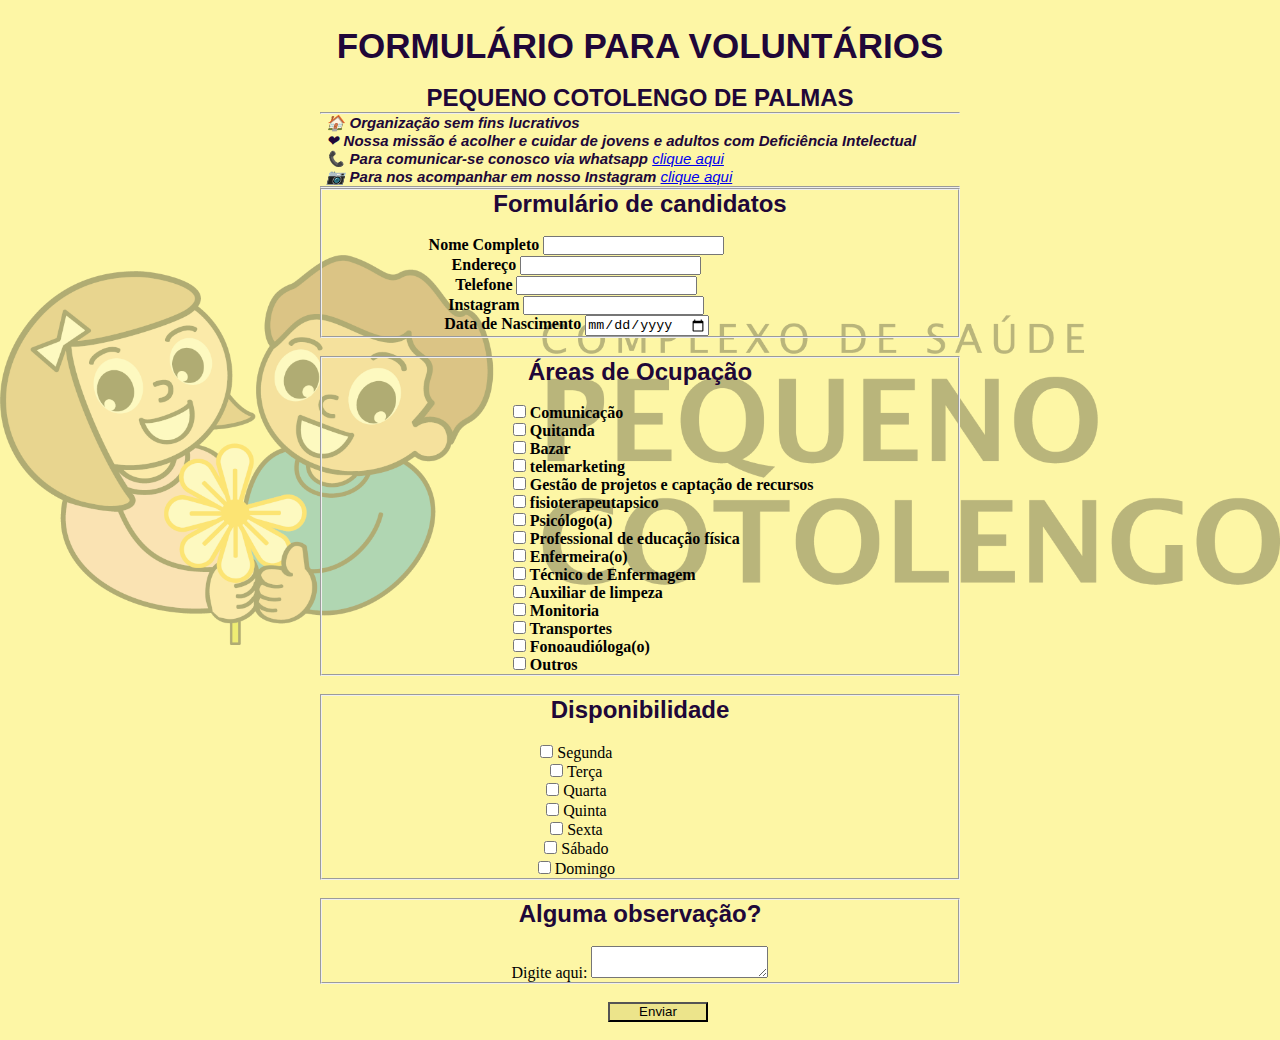
<file: projeto de extensão/Projeto de extensão.html>
<!DOCTYPE html>
<html lang="pt-br">
<head>
    <meta charset="UTF-8">
    <meta http-equiv="X-UA-Compatible" content="IE=edge">
    <meta name="viewport" content="width=device-width, initial-scale=1.0">
    <title>Projeto de extensão</title>
    <link rel="stylesheet" href="style.css">
</head>
<body>
<div>
    <h1 id="titulo"><strong>FORMULÁRIO PARA VOLUNTÁRIOS</strong></h1><br>
        <h2 id="subtitulo">PEQUENO COTOLENGO DE PALMAS</h2>
    <hr>
            <h3 id="titulo3">&#x1F3E0; <strong>Organização sem fins lucrativos</strong> </h3>
            <h3 id="titulo3">&#x2764; <strong>Nossa missão é acolher e cuidar de jovens e adultos com Deficiência Intelectual</strong></h3>
            <h3 id="titulo3">&#x1F4DE; <strong>Para comunicar-se conosco via whatsapp</strong> <a href="https://api.whatsapp.com/send/? phone=5563981485588&text&type=phone_number&app_absent=0">clique aqui</a></h3>
            <h3 id="titulo3">&#x1F4F7; <strong>Para nos acompanhar em nosso Instagram</strong> <a href="https://www.instagram.com/pequenocotolengo_">clique aqui</a></h3>
</div>
<hr>  

    <div class="box">
        <form method="post">
            <fieldset id="campo">
                <for>
                    <h2 id="subtitulo"><strong>Formulário de candidatos</strong></h2>
                    <br>
                    <strong>
                        <div class="inputbox">
                            <label for="nome">Nome Completo</label>
                            <input type="text"  name="cadastro" id="nome"   class="inputUser"   required>
                        </div>
                        <div class="inputbox">
                            <label for="endereço">Endereço</label>
                            <input type="text"  name="cadastro" id="endereço"   class="inputUser"   required>
                        </div>
                        <div class="inputbox">
                            <label for="telefone">Telefone</label>
                            <input type="tel"  name="cadastro" id="telefone"   class="inputUser"   required>
                        </div>
                        <div class="inputbox">
                            <label for="instagram">Instagram</label>
                            <input type="text"  name="cadastro" id="instagram"   class="inputUser">
                        </div>
                        <div class="inputbox">
                            <label for="iddate">Data de Nascimento</label>
                            <input type="date" name="cadastro"   id="iddate"    class="inputUser" required>
                        </div>
                    </strong>
            </fieldset><br>
            <fieldset id="campo">
            <h2 id="subtitulo"><strong>Áreas de Ocupação</strong></h2>
            <br>
                    <strong>
                        <div class="occupationbox">
                            <input type="checkbox" id="idcomunicacao" name="ocupacao"  value="idcomunicacao">
                            <label for="idcomunicacao">Comunicação</label>
                        </div>
                        <div class="occupationbox">
                            <input type="checkbox" id="idquitanda" name="ocupacao" value="idquitanda">
                            <label for="quitanda">Quitanda</label>
                        </div>
                        <div class="occupationbox">
                            <input type="checkbox" id="idbazar" name="ocupacao" value="idbazar">
                            <label for="bazar">Bazar</label>
                        </div>
                        <div class="occupationbox">
                            <input type="checkbox" id="idtele" name="ocupacao" value="idtele">
                            <label for="idtele">telemarketing</label>
                        </div>
                        <div class="occupationbox">
                            <input type="checkbox" id="idgestao" name="ocupacao" value="idgestao">
                            <label for="idgestao">Gestão de projetos e captação de recursos</label>
                        </div>
                        <div class="occupationbox">
                            <input type="checkbox" id="idfisio" name="ocupacao" value="idfisio">
                            <label for="idfisio">fisioterapeutapsico              </div>
                        <div class="occupationbox">
                            <input type="checkbox" id="idpsico" name="ocupacao" value="idpsico">
                            <label for="idpsico">Psicólogo(a)</div>
                        <div class="occupationbox">
                            <input type="checkbox" id="idedfis" name="ocupacao" value="idedfis">
                            <label for="idedfis">Professional de educação física             </div>
                        <div class="occupationbox">
                            <input type="checkbox" id="idenf" name="ocupacao" value="idenf">
                            <label for="idenf">Enfermeira(o)</label>
                        </div>
                        <div class="occupationbox">
                            <input type="checkbox" id="idtecenf" name="ocupacao" value="idtecenf">
                            <label for="idtecenf">Técnico de Enfermagem</label>
                        </div>
                        <div class="occupationbox">
                            <input type="checkbox" id="idauxli" name="ocupacao" value="idauxli">
                            <label for="idauxli">Auxiliar de limpeza</label>
                        </div>
                        <div class="occupationbox">
                            <input type="checkbox" id="idmon" name="ocupacao" value="idmon">
                            <label for="idmon">Monitoria</label>
                        </div>
                        <div class="occupationbox">
                            <input type="checkbox" id="idtransp" name="ocupacao" value="idtransp">
                            <label for="idtransp">Transportes</label>
                        </div>
                        <div class="occupationbox">
                            <input type="checkbox" id="idfono" name="ocupacao" value="idfono">
                            <label for="idfono">Fonoaudióloga(o)</label>
                        </div>
                        <div class="occupationbox">
                            <input type="checkbox" id="idout" name="ocupacao" value="idout">
                            <label for="idout">Outros</label>
                        </div>
                    </strong>
                </fieldset><br>
            <fieldset id="campo">
                <h2 id="subtitulo"><strong>Disponibilidade</strong></h2>
                <br>
                    <div class="day">
                        <input type="checkbox" id="idseg" name="dia" value="idseg">
                        <label for="idseg">Segunda</label>
                    </div>
                    <div class="day">
                        <input type="checkbox" id="idter" name="dia" value="idter">
                        <label for="idter">Terça</label>
                    </div>
                    <div class="day">
                        <input type="checkbox" id="idquart" name="dia" value="idquart">
                        <label for="idquart">Quarta</label>
                    </div>
                    <div class="day">
                        <input type="checkbox" id="idquint" name="dia" value="idquint">
                        <label for="idquint">Quinta</label>
                    </div>
                    <div class="day">
                        <input type="checkbox" id="idsex" name="dia" value="idsex">
                        <label for="idsex">Sexta</label>
                    </div>
                    <div class="day">
                        <input type="checkbox" id="idsab" name="dia" value="idsab">
                        <label for="idsab">Sábado</label>
                    </div>
                    <div class="day">
                        <input type="checkbox" id="iddom" name="dia" value="iddom">
                        <label for="iddom">Domingo</label>
                    </div>
            </fieldset><br>
            <fieldset id="fim">
                <h2 id="subtitulo"><strong>Alguma observação?</strong></h2>
                <br>
                    <div>
                        <label for="idtextarea">Digite aqui:</label>
                        <textarea id="idtextarea" name="textarea"></textarea>
                    </div>
            </fieldset>
            <br>
        <button id="butao" type="submit">Enviar</button><br><br>
</body>
</html>
</file>
<file: projeto de extensão/style.css>
*{
    margin: 0;
    padding: 0;
}

#titulo{
    font-family: sans-serif;
    color:#200738;
    text-align: center;
}

#subtitulo{
    font-family: sans-serif;
    color:#200738;
    text-align: center;
}

#titulo3{
    font-family: sans-serif;
    color: #200738;
    margin-left: 1%;
}
body{
    background-color: rgb(253, 246, 165);
    background-image: url(img\ op30.png);
    background-repeat: no-repeat;
    background-position: center center;
    background-attachment: fixed;
    background-size:contain;
    margin-left: 25%;
    margin-right: 25%;
    margin-top: 2%;
}
.occupationbox{
    margin-left: 30%;

}
h1{
    text-align: center;
    font: normal 35px Arial, Verdana, serif;
}
h3{
    font: oblique 15px arial;

}
.inputbox{
    text-align: center;
    display: inline-block;
    width: 80%;
    margin-left: center;
    margin-right: 2%;
    vertical-align:middle;
}
img{
    opacity: 50%;
}

.campo{
    margin-bottom: 1em;
    text-align: center;
}

.campo label{
    margin-left: 0.2em;
    color: #200738;
    display: block;
}

fieldset.campo{
    float: left;
    margin-right: 1em;

}

.day{
    text-align: center;
    display: inline-block;
    width: 80%;
    margin-left: center;
    margin-right: 2%;
    vertical-align:middle;
}

#fim{
    text-align: center;

}

#butao{
    margin-left: 45%;
    width: 100px;
    height: 20px;
    background-color: rgb(236, 228, 139);
}
</file>
